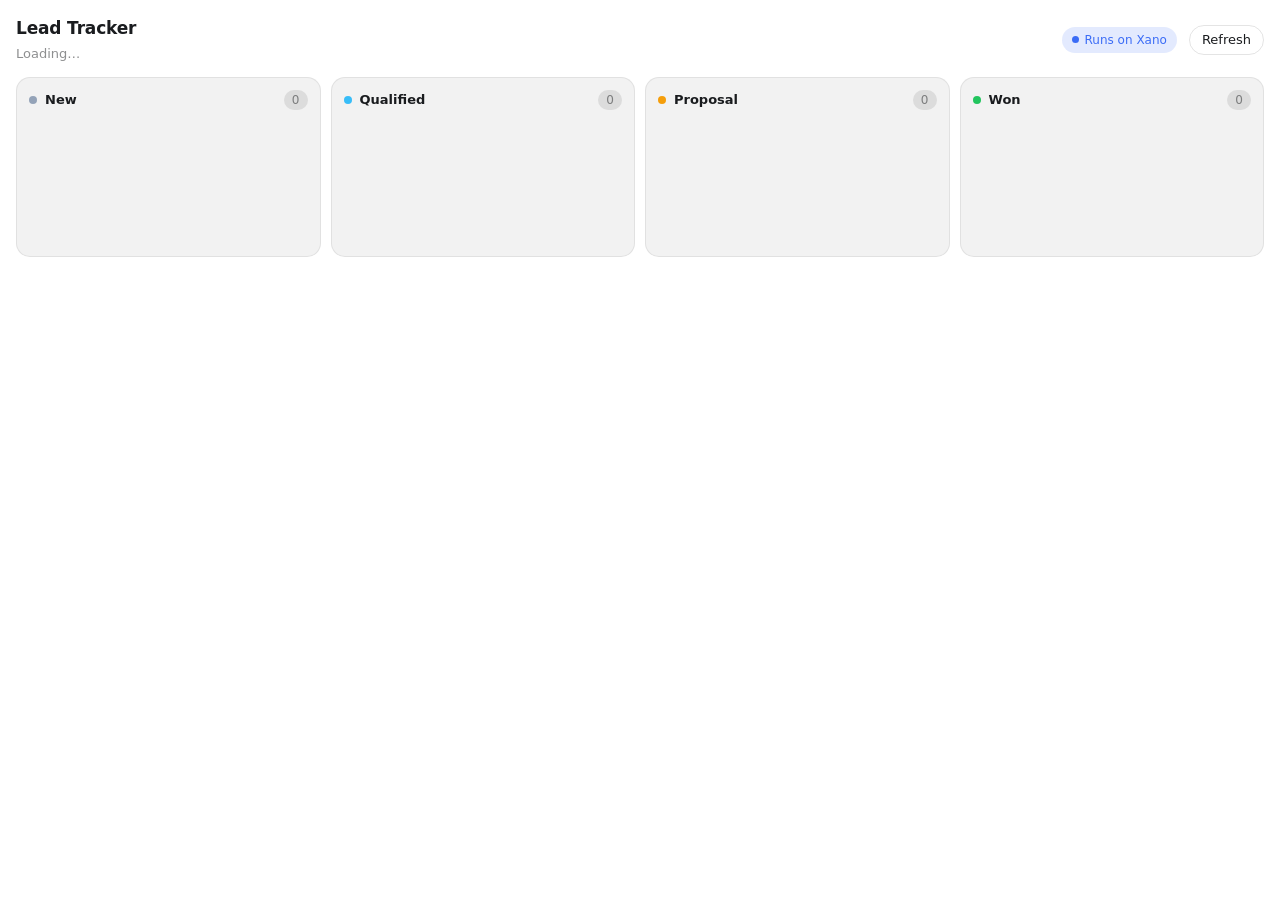
<file: xano/static/index.html>
<!doctype html><html><head><meta charset="utf-8"><meta name="viewport" content="width=device-width,initial-scale=1"><title>Lead Tracker</title><style>/* Framework-free MCP App styles. */

@layer base {
  :root {
    color-scheme: light dark;
    --background: var(
      --color-background-primary,
      light-dark(rgb(255 255 255), rgb(24 24 24))
    );
    --foreground: var(
      --color-text-primary,
      light-dark(rgb(26 28 31), rgb(255 255 255))
    );
    --card: color-mix(in oklab, var(--foreground) 5%, var(--background));
    --card-foreground: var(--color-text-primary, var(--foreground));
    --primary: var(
      --color-text-info,
      light-dark(rgb(51 156 255), rgb(131 195 255))
    );
    --primary-foreground: var(
      --color-text-inverse,
      light-dark(rgb(255 255 255), rgb(13 13 13))
    );
    --secondary: var(
      --color-background-secondary,
      light-dark(rgb(255 255 255 / 96%), rgb(54 54 54 / 96%))
    );
    --secondary-foreground: var(--color-text-primary, var(--foreground));
    --muted: color-mix(in srgb, var(--foreground) 10%, transparent);
    --muted-foreground: var(
      --color-text-secondary,
      light-dark(rgb(26 28 31 / 49.4%), rgb(255 255 255 / 49.8%))
    );
    --accent: var(
      --color-background-info,
      light-dark(rgb(229 242 255), rgb(13 39 63))
    );
    --accent-foreground: var(--color-text-info, var(--primary));
    --destructive: var(
      --color-text-warning,
      light-dark(rgb(226 85 7), rgb(255 133 73))
    );
    --border: var(
      --color-border-secondary,
      light-dark(rgb(26 28 31 / 8%), rgb(255 255 255 / 8.2%))
    );
    --input: var(
      --color-border-primary,
      light-dark(rgb(26 28 31 / 11.8%), rgb(255 255 255 / 12%))
    );
    --ring: var(--color-ring-primary, var(--primary));
    --font-size-base: var(--font-text-md-size, 14px);
    --radius: var(--border-radius-lg, 12.5px);
  }

  :root[data-theme="light"] {
    color-scheme: light;
  }

  :root[data-theme="dark"] {
    color-scheme: dark;
  }

  body {
    margin: 0;
    color: var(--foreground);
    background: var(--background);
    font-size: max(11px, var(--font-size-base));
    font-weight: var(--font-weight-normal, 430);
    line-height: 1.5;
  }

  /* MCP sandboxes can force their own font on body, so restore the host font below it. */
  body,
  body > * {
    font-family: var(
      --font-sans,
      -apple-system,
      system-ui,
      "Segoe UI",
      sans-serif
    );
  }

  h1,
  h2,
  h3,
  p {
    margin-block: 0;
  }

  h1,
  h2,
  h3 {
    font-weight: var(--font-weight-medium, 500);
    line-height: 1.25;
  }

  h1 {
    font-size: calc(var(--font-size-base) * 1.7142857143);
  }

  h2 {
    font-size: calc(var(--font-size-base) * 1.4285714286);
  }

  h3 {
    font-size: calc(var(--font-size-base) * 1.2857142857);
  }
}

@layer components {
  .cursor-interaction {
    cursor: var(--cursor-interaction, pointer);
  }

  .card {
    min-width: 0;
    padding: 12px;
    overflow-wrap: break-word;
    border-radius: calc(var(--radius) * 1.6);
    corner-shape: superellipse(1.5);
    color: var(--card-foreground);
    background: var(--card);
  }

  .btn,
  .form-check-input,
  .form-control,
  .form-select {
    box-sizing: border-box;
    font: inherit;
  }

  .btn {
    appearance: button;
    display: inline-flex;
    inline-size: fit-content;
    max-inline-size: 100%;
    min-height: 28px;
    align-items: center;
    justify-content: center;
    gap: 4px;
    margin: 0;
    padding: 0 8px;
    border: 1px solid var(--input);
    border-radius: var(--radius);
    corner-shape: superellipse(1.5);
    color: var(--secondary-foreground);
    background: var(--secondary);
    cursor: var(--cursor-interaction, pointer);
    text-align: center;
    text-decoration: none;
    white-space: nowrap;
    user-select: none;
  }

  .btn:not(:disabled):hover {
    background: color-mix(in srgb, var(--foreground) 6%, var(--secondary));
  }

  .btn-primary {
    border-color: transparent;
    color: var(--primary-foreground);
    background: var(--foreground);
    background-clip: padding-box;
  }

  .btn-primary:not(:disabled):hover {
    background: color-mix(in srgb, var(--foreground) 80%, transparent);
    background-clip: padding-box;
  }

  .btn-ghost {
    border-color: transparent;
    color: var(--muted-foreground);
    background: transparent;
  }

  .btn-ghost:not(:disabled):hover {
    color: var(--foreground);
    background: color-mix(in srgb, var(--foreground) 6%, var(--secondary));
  }

  .btn:not(.btn-primary):is([aria-pressed="true"], [aria-selected="true"]) {
    border-color: var(--primary);
    color: var(--primary-foreground);
    background: var(--primary);
  }

  .btn:focus-visible {
    outline: 2px solid var(--ring);
    outline-offset: 2px;
  }

  .btn:disabled,
  .form-check-input:disabled,
  .form-control:disabled,
  .form-select:disabled {
    cursor: not-allowed;
    opacity: 0.4;
  }

  .form-label {
    display: block;
    margin-bottom: 6px;
    color: var(--foreground);
  }

  .form-control,
  .form-select {
    display: block;
    width: 100%;
    min-height: 28px;
    padding: 0 8px;
    outline: none;
    border: 1px solid var(--input);
    border-radius: var(--radius);
    corner-shape: superellipse(1.5);
    color: var(--foreground);
    background: var(--secondary);
  }

  .form-control::placeholder {
    color: var(--muted-foreground);
  }

  .form-select {
    appearance: none;
    padding-right: 32px;
    background-image:
      linear-gradient(45deg, transparent 50%, var(--muted-foreground) 50%),
      linear-gradient(135deg, var(--muted-foreground) 50%, transparent 50%);
    background-position:
      calc(100% - 14px) 50%,
      calc(100% - 10px) 50%;
    background-repeat: no-repeat;
    background-size: 4px 4px;
    cursor: var(--cursor-interaction, pointer);
  }

  .form-select:not(:disabled):hover {
    background-color: color-mix(
      in srgb,
      var(--foreground) 6%,
      var(--secondary)
    );
  }

  textarea.form-control {
    min-height: 72px;
    padding: 8px 10px;
    resize: vertical;
  }

  .form-control:focus-visible,
  .form-select:focus-visible {
    border-color: var(--ring);
    box-shadow: inset 0 0 0 1px var(--ring);
  }

  .form-check {
    display: flex;
    min-height: 20px;
    align-items: center;
    gap: 8px;
  }

  .form-check-input {
    appearance: none;
    display: grid;
    width: 16px;
    height: 16px;
    flex: 0 0 auto;
    place-items: center;
    margin: 0;
    border: 1px solid var(--input);
    border-radius: 5px;
    corner-shape: superellipse(1.5);
    color: var(--primary-foreground);
    background: var(--secondary);
    cursor: var(--cursor-interaction, pointer);
  }

  .form-check-input:checked {
    border-color: var(--primary);
    background: var(--primary);
  }

  .form-check-input:checked::after {
    width: 7px;
    height: 4px;
    border-bottom: 2px solid currentColor;
    border-left: 2px solid currentColor;
    content: "";
    transform: translateY(-1px) rotate(-45deg);
  }

  .form-check-input:focus-visible {
    outline: 2px solid var(--ring);
    outline-offset: 2px;
  }

  .form-check-label {
    color: var(--foreground);
  }

  svg.lucide {
    display: block;
    width: 16px;
    height: 16px;
    flex: none;
    stroke-width: 1.6;
  }

  .text-small {
    font-size: max(11px, calc(var(--font-size-base) - 2px));
  }

  .text-muted {
    color: var(--muted-foreground);
  }

  .text-destructive {
    color: var(--destructive);
  }

  .sr-only {
    position: absolute;
    width: 1px;
    height: 1px;
    padding: 0;
    overflow: hidden;
    clip: rect(0, 0, 0, 0);
    white-space: nowrap;
    border: 0;
  }
}

/* Lead Tracker panel. Uses the host's theme variables from @openai/mcp-extensions styles. */
:root { --xano: #3b6cf6; --xano-soft: color-mix(in srgb, #3b6cf6 14%, transparent); --ok: #16a34a; }
* { box-sizing: border-box; }
html, body { margin: 0; background: var(--background); color: var(--foreground); font-family: var(--font-sans, ui-sans-serif, system-ui, -apple-system, "Segoe UI", sans-serif); font-size: 14px; }
.lt { padding: 16px; display: flex; flex-direction: column; gap: 14px; min-height: 100%; }
.lt-head { display: flex; align-items: center; gap: 12px; }
.lt-title { font-size: 17px; font-weight: 600; letter-spacing: -0.01em; }
.lt-sub { color: var(--muted-foreground); font-size: 13px; margin-top: 2px; }
.lt-spacer { flex: 1; }
.chip { display: inline-flex; align-items: center; gap: 6px; font-size: 12px; font-weight: 500; padding: 4px 10px; border-radius: 999px; background: var(--xano-soft); color: var(--xano); white-space: nowrap; }
.chip i { width: 7px; height: 7px; border-radius: 50%; background: var(--xano); display: inline-block; }
.iconbtn { border: 1px solid var(--input); background: transparent; color: var(--foreground); border-radius: 999px; height: 30px; padding: 0 12px; font: inherit; font-size: 13px; cursor: var(--cursor-interaction, pointer); }
.iconbtn:disabled { opacity: .5; }
.board { display: grid; grid-template-columns: repeat(4, minmax(150px, 1fr)); gap: 10px; }
.col { background: var(--card); border: 1px solid var(--border); border-radius: 14px; padding: 10px; min-height: 180px; display: flex; flex-direction: column; gap: 8px; }
.col-h { display: flex; align-items: center; gap: 8px; font-weight: 600; font-size: 13px; padding: 2px 2px 4px; }
.dot { width: 8px; height: 8px; border-radius: 50%; }
.count { margin-left: auto; color: var(--muted-foreground); font-weight: 500; font-size: 12px; background: var(--muted); border-radius: 999px; padding: 1px 8px; }
.card { background: var(--background); border: 1px solid var(--border); border-radius: 12px; padding: 10px 11px; display: flex; flex-direction: column; gap: 6px; box-shadow: 0 1px 2px rgb(0 0 0 / 5%); transition: border-color .2s; }
.card.saving { border-style: dashed; }
.card.just-saved { border-color: color-mix(in srgb, var(--ok) 55%, transparent); }
.card-top { display: flex; align-items: center; gap: 8px; }
.av { width: 28px; height: 28px; border-radius: 50%; background: var(--xano-soft); color: var(--xano); font-weight: 600; font-size: 11px; display: grid; place-items: center; flex: none; }
.nm { font-weight: 600; font-size: 14px; line-height: 1.2; }
.co { color: var(--muted-foreground); font-size: 12.5px; line-height: 1.2; }
.val { font-weight: 600; font-variant-numeric: tabular-nums; font-size: 14px; }
.card-foot { display: flex; align-items: center; gap: 6px; font-size: 12px; color: var(--muted-foreground); }
.card-foot.ok { color: var(--ok); }
.card select { margin-left: auto; font: inherit; font-size: 12px; border: 1px solid var(--input); border-radius: 8px; background: var(--background); color: var(--foreground); padding: 2px 4px; cursor: var(--cursor-interaction, pointer); }
.spin { width: 11px; height: 11px; border-radius: 50%; border: 2px solid var(--muted); border-top-color: var(--xano); animation: s .8s linear infinite; }
@keyframes s { to { transform: rotate(360deg); } }
.empty { grid-column: 1 / -1; text-align: center; color: var(--muted-foreground); padding: 8px 0 0; font-size: 13px; }
.err { color: var(--destructive); font-size: 12.5px; }
.foot { color: var(--muted-foreground); font-size: 12px; display: flex; gap: 6px; align-items: center; }
@media (max-width: 560px) { .board { grid-template-columns: repeat(2, minmax(0, 1fr)); } }
</style></head><body><div id="root"></div><script>(()=>{var h=[{key:"New",color:"#94a3b8"},{key:"Qualified",color:"#38bdf8"},{key:"Proposal",color:"#f59e0b"},{key:"Won",color:"#22c55e"}],n={leads:[],loaded:!1,saving:new Map,savedAt:new Map,lastSaved:-1,refreshing:!1,error:""},s=window,p=e=>String(e).replace(/[&<>"']/g,t=>({"&":"&amp;","<":"&lt;",">":"&gt;",'"':"&quot;","'":"&#39;"})[t]),y=e=>"$"+Number(e).toLocaleString("en-US",{maximumFractionDigits:0}),A=e=>String(e).split(/\s+/).filter(Boolean).slice(0,2).map(t=>t[0].toUpperCase()).join(""),$=1,l=new Map,m=e=>window.parent?.postMessage({jsonrpc:"2.0",...e},"*"),b=(e,t)=>new Promise((o,a)=>{let r=$++;l.set(r,d=>d.error?a(new Error(d.error.message||"Host error")):o(d.result)),m({id:r,method:e,params:t}),setTimeout(()=>l.has(r)&&(l.delete(r),a(new Error("Host did not answer"))),2e4)});async function w(e,t){return s.openai?.callTool?s.openai.callTool(e,t):b("tools/call",{name:e,arguments:t})}function j(e){try{s.openai?.setWidgetState?s.openai.setWidgetState({note:e}):m({method:"ui/update-model-context",id:$++,params:{content:[{type:"text",text:e}]}})}catch{}}function S(){let e=Math.ceil(document.getElementById("root").getBoundingClientRect().height);try{s.openai?.notifyIntrinsicHeight?.(e)}catch{}m({method:"ui/notifications/size-changed",params:{width:document.documentElement.clientWidth,height:e}})}window.addEventListener("message",e=>{let t=e.data;if(!(!t||typeof t!="object"||t.jsonrpc!=="2.0")){if(t.id!=null&&l.has(t.id)&&(t.result!==void 0||t.error)){let o=l.get(t.id);l.delete(t.id),o(t);return}t.method==="ui/notifications/tool-result"&&v(t.params),t.method==="ui/notifications/host-context-changed"&&g(t.params?.theme)}});function g(e){(e==="dark"||e==="light")&&(document.documentElement.style.colorScheme=e)}function u(e){if(e==null)return null;if(typeof e=="string")try{return u(JSON.parse(e))}catch{return null}if(Array.isArray(e.leads))return e;if(e.structuredContent)return u(e.structuredContent);if(Array.isArray(e.content))for(let t of e.content){let o=t?.type==="text"?u(t.text):null;if(o)return o}return e.result?u(e.result):null}function v(e){let t=u(e);t&&(n.leads=t.leads,n.loaded=!0,t.saved&&t.lead?.id!=null&&(n.savedAt.set(t.lead.id,Date.now()),n.lastSaved=t.lead.id),c())}function _(e){return n.saving.has(e.id)?`<div class="card-foot"><span class="spin"></span>Saving to ${n.saving.get(e.id)}\u2026</div>`:n.savedAt.get(e.id)&&n.lastSaved===e.id?'<div class="card-foot ok">\u2713 Saved to Xano</div>':""}function c(){let e=document.getElementById("root"),t=n.leads.reduce((a,r)=>a+Number(r.deal_value||0),0),o=h.map(({key:a,color:r})=>{let d=n.leads.filter(i=>i.stage===a),T=d.map(i=>{let L=n.lastSaved===i.id;return`<div class="card${n.saving.has(i.id)?" saving":""}${L?" just-saved":""}" data-id="${i.id}">
      <div class="card-top"><div class="av">${p(A(i.name))}</div><div><div class="nm">${p(i.name)}</div><div class="co">${p(i.company)}</div></div></div>
      <div class="card-top"><div class="val">${y(i.deal_value)}</div>
        <select aria-label="Stage" data-move="${i.id}" ${n.saving.has(i.id)?"disabled":""}>${h.map(f=>`<option${f.key===(n.saving.get(i.id)??i.stage)?" selected":""}>${f.key}</option>`).join("")}</select></div>
      ${_(i)}</div>`}).join("");return`<div class="col"><div class="col-h"><span class="dot" style="background:${r}"></span>${a}<span class="count">${d.length}</span></div>${T}</div>`}).join("");e.innerHTML=`<div class="lt">
    <div class="lt-head"><div><div class="lt-title">Lead Tracker</div><div class="lt-sub">${n.loaded?`${n.leads.length} lead${n.leads.length===1?"":"s"} \xB7 ${y(t)} pipeline`:"Loading\u2026"}</div></div>
      <div class="lt-spacer"></div><span class="chip"><i></i>Runs on Xano</span>
      <button class="iconbtn" id="refresh" ${n.refreshing?"disabled":""}>${n.refreshing?"Refreshing\u2026":"Refresh"}</button></div>
    <div class="board">${o}</div>
    ${n.loaded&&!n.leads.length?'<div class="empty">No leads yet. Ask in the chat to add one.</div>':""}
    ${n.error?`<div class="err">${p(n.error)}</div>`:""}
  </div>`,e.querySelector("#refresh").onclick=k,e.querySelectorAll("select[data-move]").forEach(a=>{a.onchange=()=>B(Number(a.dataset.move),a.value)}),requestAnimationFrame(S)}var E=e=>(e?.content??[]).map(t=>t.text??"").join(" ")||"Tool error";async function k(){n.refreshing=!0,n.error="",c();try{let e=await w("list_leads",{});if(e?.isError)throw new Error(E(e));v(e)}catch(e){n.error="Couldn't load leads: "+(e?.message??e)}finally{n.refreshing=!1,c()}}async function B(e,t){let o=n.leads.find(a=>a.id===e);if(!(!o||o.stage===t)){n.saving.set(e,t),n.error="",c();try{let a=await w("update_lead_stage",{lead_id:e,stage:t});if(a?.isError)throw new Error(E(a));n.saving.delete(e),v(a),j(`In the Lead Tracker panel the user moved ${o.name} to ${t}. Xano saved it.`)}catch(a){n.saving.delete(e),n.error=`Not saved: ${a?.message??a}`,c()}}}c();s.openai&&(g(s.openai.theme),v(s.openai.toolOutput),window.addEventListener("openai:set_globals",e=>{let t=e?.detail?.globals??{};"toolOutput"in t&&v(t.toolOutput),"theme"in t&&g(t.theme)}));b("ui/initialize",{protocolVersion:"2026-01-26",appInfo:{name:"Lead Tracker",version:"1.2.0"},appCapabilities:{}}).then(e=>{s.openai||g(e?.hostContext?.theme),m({method:"ui/notifications/initialized",params:{}})}).catch(()=>{});setTimeout(()=>{n.loaded||k()},1500);try{new ResizeObserver(()=>S()).observe(document.getElementById("root"))}catch{}})();
</script></body></html>
</file>
